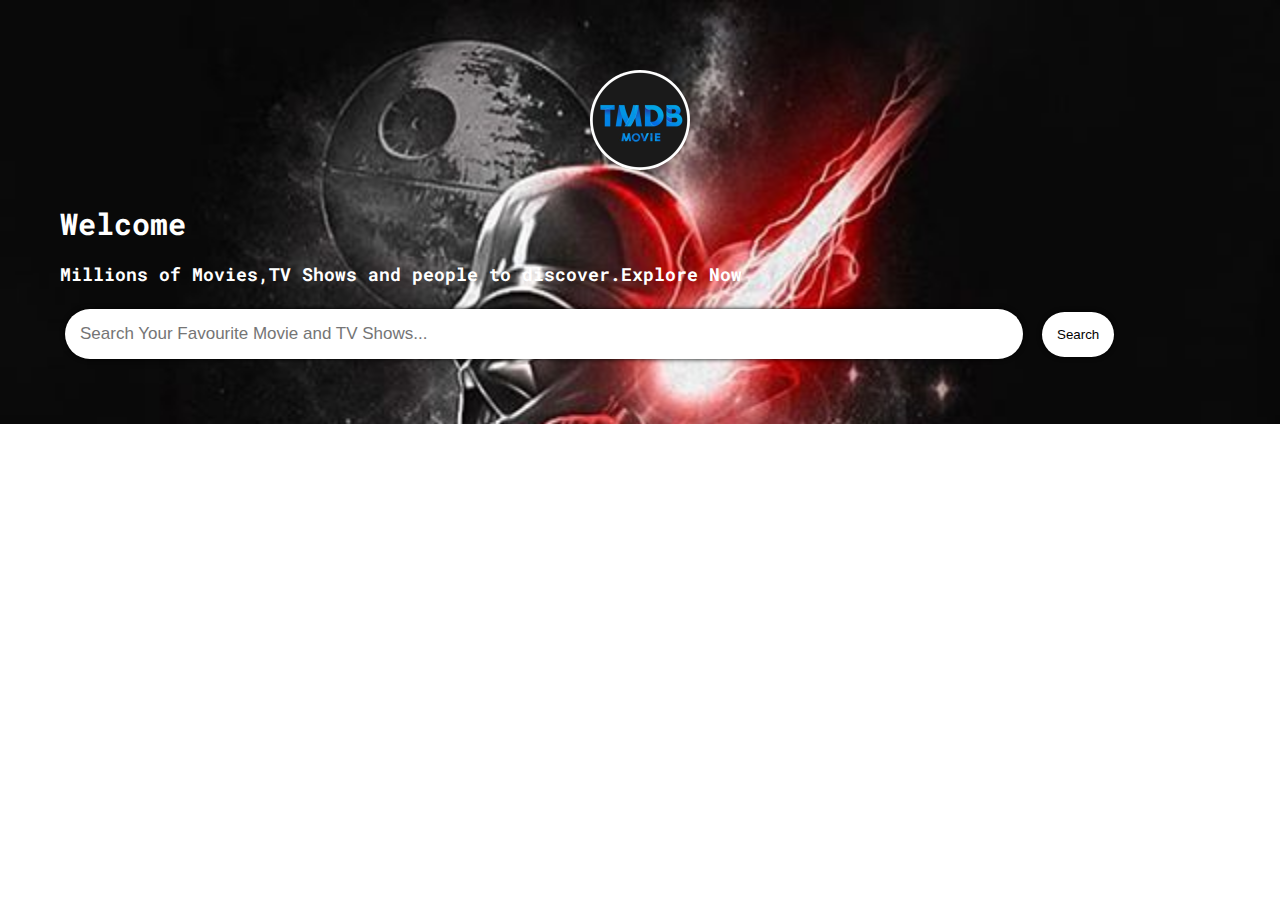
<file: index.html>
<!DOCTYPE html>
<html lang="en">

<head>
    <link rel="preconnect" href="https://fonts.gstatic.com">
<link href="https://fonts.googleapis.com/css2?family=Roboto+Mono:wght@700&display=swap" rel="stylesheet">
    <link rel="stylesheet" href="styles.css">
    <meta charset="UTF-8">
    <meta http-equiv="X-UA-Compatible" content="IE=edge">
    <meta name="viewport" content="width=device-width, initial-scale=1.0">
    <title>Search Your Favourite Movie</title>
</head>

<body>
    <div id="upper">
    <div class="img">
        <img src="logo.jpg" id="logo">
    </div>    
	
        <h1>Welcome </h1>
        <h3>Millions of Movies,TV Shows and people to discover.Explore Now</h3>
        <input type="text" id="search-box" placeholder="Search Your Favourite Movie and TV Shows...">
        <button id="search-button">Search</button>
    </div>
    <div id="discover">

    </div>
</body>
<script src="script.js"></script>

</html>
</file>
<file: styles.css>
@import url('https://fonts.googleapis.com/css2?family=Roboto+Mono:wght@700&display=swap');

body {
    font-family: 'Roboto Mono', monospace;
    color: black(250, 250, 250);
    user-select: none;
    margin: 0;
    /* background-color: black; */
    padding: 0;
    font-size: 15px;
    background-repeat: repeat;
    background-size: cover;
    scroll-behavior: smooth;
}


html{
    scroll-behavior: smooth;
}
.img{
    text-align: center;
    align-items: center;
    justify-content: center;
}

#info{
    display: flex;
    color:white ;
}
#about{
    background-repeat: no-repeat;
    background-size: cover;
}
#upper {
    width: auto;
    height: auto;
    text-align: left;
    background-color: transparent;
    padding: 60px;
    
    background-attachment: fixed;
    background-image: url(darth.jpg);
    background-repeat: no-repeat;
    background-size: cover;
    color: white;
}

#upper button {
    padding: 15px;
    margin: 5px;

    background-color: white;
    border: 0px solid;
    border-radius: 50px;
    box-shadow: 0px 0px 5px 0px black;
}

#upper input {
    width: 80%;
    background-color: white;
    padding: 15px;
    margin: 5px;
    border: 0px solid;
    border-radius: 50px;
    font-size: 17px;
    box-shadow: 0px 0px 5px 0px black;
}

#discover {

    
    width: 100%;
    text-align: center;
    align-items: center;
    justify-content: center;
    display: grid;
    grid-gap: 10px;
    background-color: transparent;
    grid-template-columns: repeat(auto-fit,400px);
}

#class {
    font-size: 50px;
    margin-left: auto;
    margin-right: auto;
    width: 10px;
    height: 10px;
    transition: all 0.3s ease-in;
    border: 0px solid;
    border-radius: 5px;
    
}

#class:hover {
    filter: opacity(0px);
    margin-left: auto;
    margin-right: auto;
    width: 15px;
    
    border: 0px solid;
    border-radius: 5px;
    
}

img {
    margin: 10px;
    width: 300px;
    
    border: 0px solid;
    border-radius: 10px;
    transition: all 0.2s ease-in-out;
}

img:hover {
    
    filter: opacity(80%);
    border: 0px solid;
    border-color: black;
    border-radius: 10px;
    

}

#logo{
border-radius:50%;
width:100px;
height:100px;
margin-left:auto;
margin-right:auto;
background-color:aqua;
}
</file>
